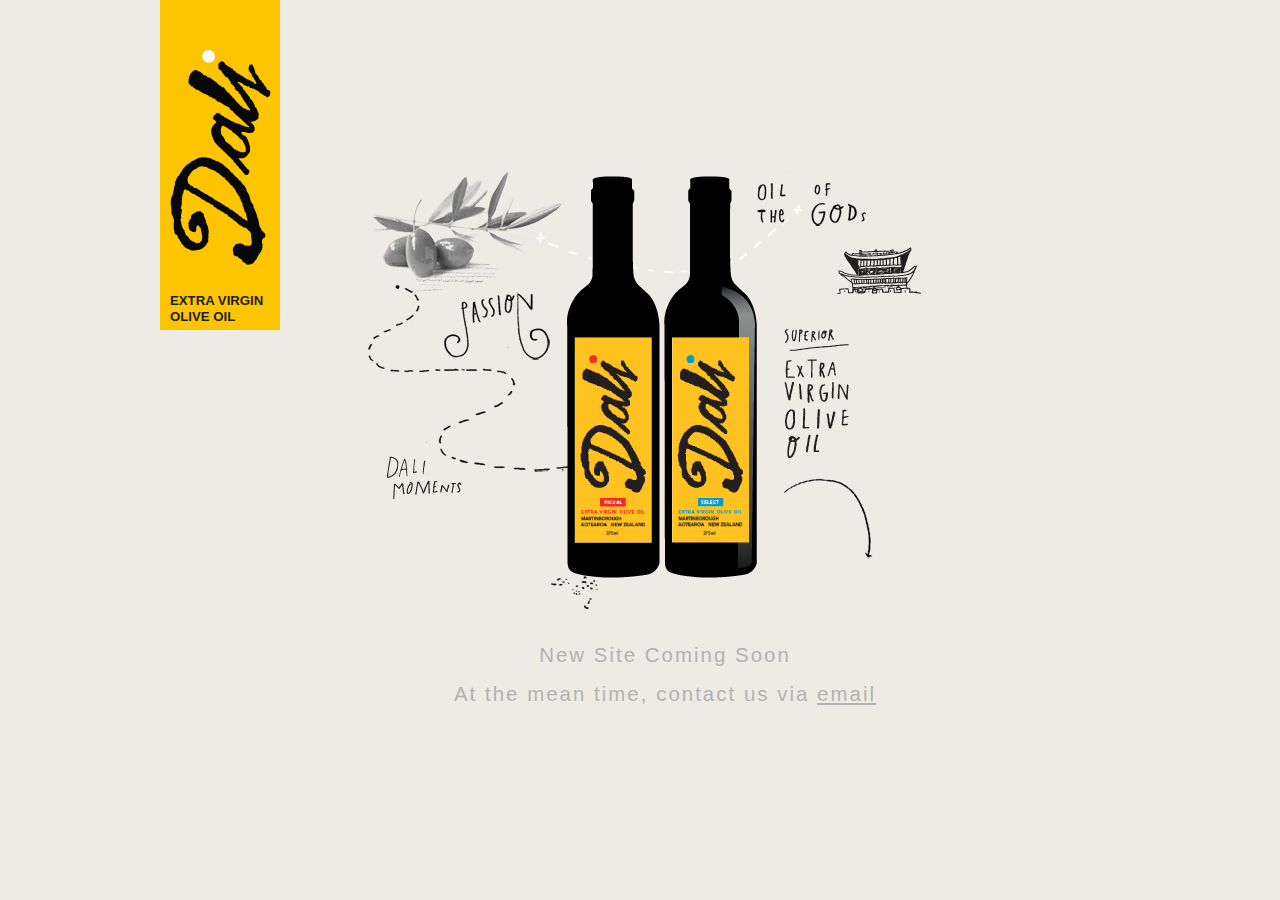
<file: splash.html>
<!DOCTYPE html>
<html lang="en">
<head>
	<meta http-equiv="Content-Type" content="text/html; charset=utf-8">
	<title>The Dali Journey</title>
	
	<link rel="stylesheet" href="http://meyerweb.com/eric/tools/css/reset/reset.css" type="text/css" />
	
	<style>
		body {margin: 0 auto;font-family:Helvetica, Arial, sans-serif;font-size:12px;background-color: #EEEBE5;}
		#container {width: 960px;margin: 0 auto;}
		#menuWrapper {z-index: 1;width:120px;color:#1D1D1D; float: left;}
		#menuLogo {background-color:#FDC400;height:280px;padding:50px 10px 0px;}
		#menuLogo h1 {text-transform:uppercase;font-weight:600;font-size:1.1em;line-height:1.2;margin-top:25px;}
		#content {width:770px;height:600px;float: left; margin-top:100px;}
		h2 {font-weight: 500;font-size: 1.7em;line-height: 1.2;letter-spacing: 0.1em;margin: 15px 100px;color: #B2B2B2;text-align:center;}
		a, a:hover, a:visited, a:active {color:inherit;text-decoration:underline;}
	</style>
</head>

<body>
	<div id="container">
	<div id="menuWrapper"><div id="menuLogo"><img src="pics/logo.png" alt="Dali"/><h1>Extra Virgin Olive Oil</h1></div></div>
	<div id="content"><img src="pics/Home-Page-Image.png" /><h2>New Site Coming Soon</h2><h2>At the mean time, contact us via <a href="mailto:info@daliolives.co.nz">email</a></h2></div>
	</div>
</body>
</html>
</file>
